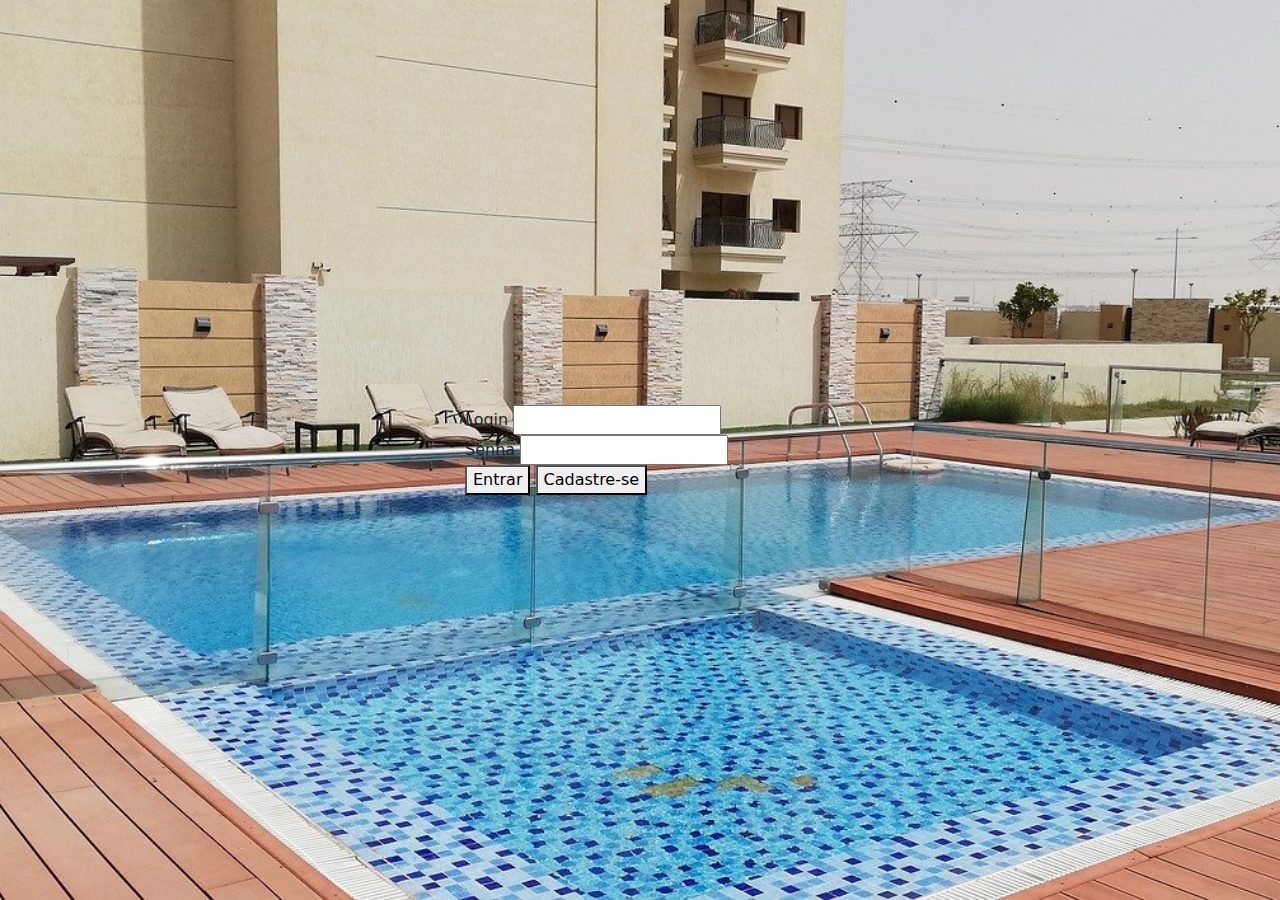
<file: ProgramaApcode/login/index.html>
<!DOCTYPE html>

<html lang="pt-br">
  <head>
    <!-- Required meta tags -->
    <meta charset="utf-8">
    <meta name="viewport" content="width=device-width, initial-scale=1">

    <!-- Bootstrap CSS -->
    <link href="https://cdn.jsdelivr.net/npm/bootstrap@5.1.3/dist/css/bootstrap.min.css" rel="stylesheet" integrity="sha384-1BmE4kWBq78iYhFldvKuhfTAU6auU8tT94WrHftjDbrCEXSU1oBoqyl2QvZ6jIW3" crossorigin="anonymous">
    <link rel="stylesheet" href="css/css.css">
<link rel="stylesheet" href="bootstrap-5.1.3-dist/css/bootstrap-reboot.min.css">
    <title>Login</title>
  </head>
  <body id="fundo">
      
    <div class="card" id="telaLogin";>
        <!-- <img src="..." class="card-img-top" alt="..."> -->
        <div class="card-body">
            <form>
                <div class="mb-3">
                  <label for="exampleInputEmail1" class="form-label">Login</label>
                  <input type="email" class="form-control" id="exampleInputEmail1" aria-describedby="emailHelp">
                </div>
                <div class="mb-3">
                  <label for="exampleInputPassword1" class="form-label">Senha</label>
                  <input type="password" class="form-control" id="exampleInputPassword1">
                </div>
               
                <button type="enterar" class="btn btn-success">Entrar</button>
                <button type="cadastre-se" class="btn btn-success">Cadastre-se</button>
              </form>         
        </div>
      </div>
    <!-- Optional JavaScript; choose one of the two! -->

    <!-- Option 1: Bootstrap Bundle with Popper -->
    <script src="https://cdn.jsdelivr.net/npm/bootstrap@5.1.3/dist/js/bootstrap.bundle.min.js" integrity="sha384-ka7Sk0Gln4gmtz2MlQnikT1wXgYsOg+OMhuP+IlRH9sENBO0LRn5q+8nbTov4+1p" crossorigin="anonymous"></script>

    <!-- Option 2: Separate Popper and Bootstrap JS -->
    <!--
    <script src="https://cdn.jsdelivr.net/npm/@popperjs/core@2.10.2/dist/umd/popper.min.js" integrity="sha384-7+zCNj/IqJ95wo16oMtfsKbZ9ccEh31eOz1HGyDuCQ6wgnyJNSYdrPa03rtR1zdB" crossorigin="anonymous"></script>
    <script src="https://cdn.jsdelivr.net/npm/bootstrap@5.1.3/dist/js/bootstrap.min.js" integrity="sha384-QJHtvGhmr9XOIpI6YVutG+2QOK9T+ZnN4kzFN1RtK3zEFEIsxhlmWl5/YESvpZ13" crossorigin="anonymous"></script>
    -->
  </body>
</html>
</body>
</html>
</file>
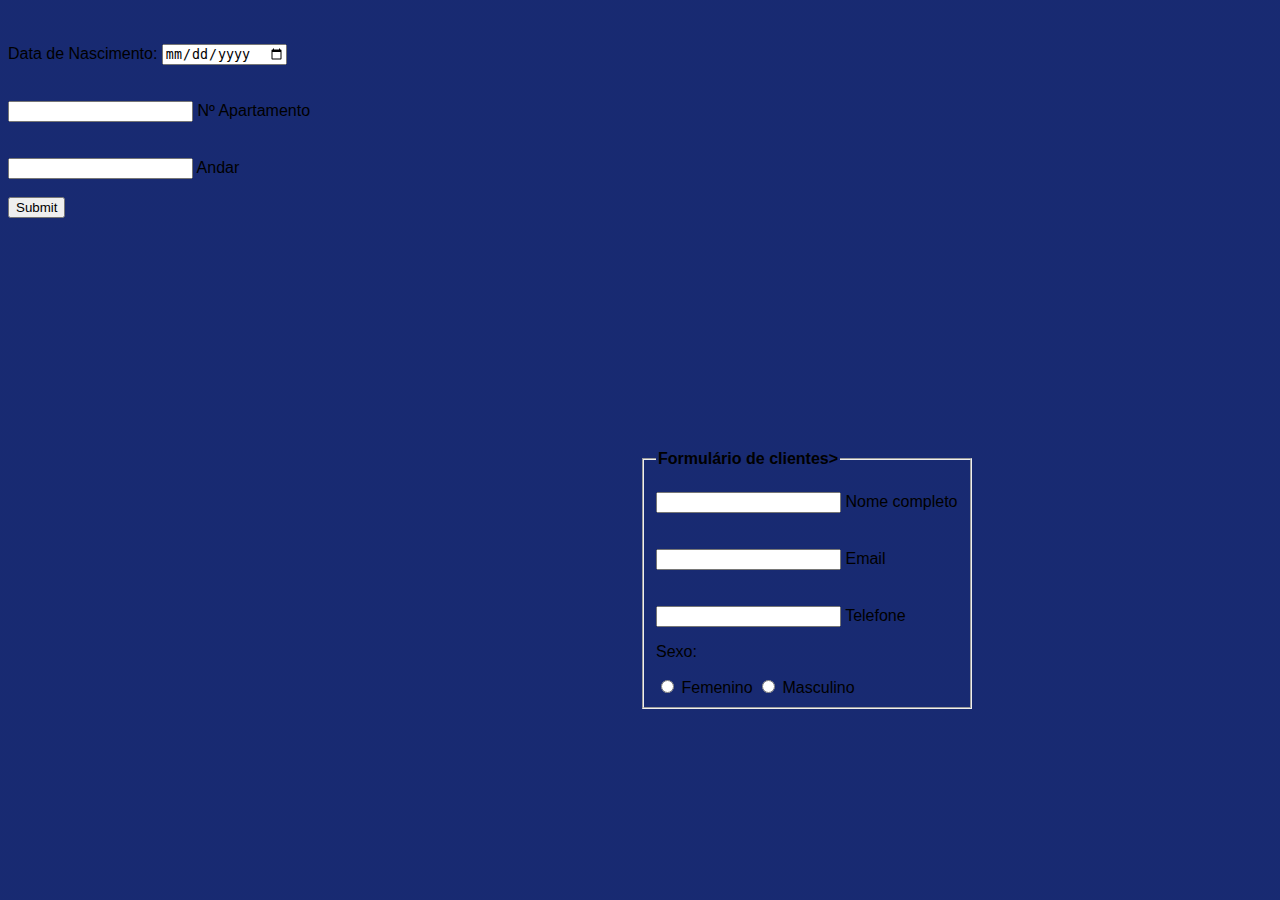
<file: ProgramaApcode/login/index formu.html>
<!DOCTYPE html>
<html lang="pt-br">
<head>
    <meta charset="UTF-8">
    <meta http-equiv="X-UA-Compatible" content="IE=edge">
    <meta name="viewport" content="width=device-width, initial-scale=1.0">
    
    <title>Formulário RC</title>
    <style>
        body{
            font-family: 'Franklin Gothic Medium', 'Arial Narrow', Arial, sans-serif;
            background-image: linear-gradient(to right,hsl(228, 65%, 27%));
            

        }
        .box{
            position: absolute;
            top: 50%;
            left:50%;
            transform: translate(-50%-50%);
        }
    </style>
</head>
<body>
    <div class="box">
        <form action="">
            <fieldset>
                <legend><b> Formulário de clientes></b> </legend>
                <br>
                 <div class="inputbox">
                        <input type="text"name="nome" id="nome" class="inputUser" required>
                        <label for="nome">Nome completo</label>
                 </div>
                <br><br>
                <div class="inputbox">
                        <input type="email"name="email" id="email" class="inputUser" required>
                        <label for="email">Email</label>
                </div>
                 <br><br>
                <div class="inputbox">
                        <input type="tel"name="telefone" id="telefone" class="inputUser" required>
                        <label for="telefone">Telefone</label>
                </div>
                <p>Sexo:</p>
                <input type="radio" id="femenino" name="genero" value="femenino" required>
                <label for="femenino">Femenino</label>
                <input type="radio" id="maculino" name="genero" value="masculuno" required>
                <label for="masculino">Masculino</label>
                </div>
                <br><br>
                <div class="inputbox">
                    <label for="data_nascimento">Data de Nascimento:</label>
                    <input type="date"name="data_nascimento" id="data_nascimento" class="inputUser" required>
                    
                </div>
                    <br><br>
                 <div class="inputbox">
                        <input type="number"name="ap" id="ap" class="inputUser" required>
                        <label for="ap">Nº Apartamento</label>
                </div>
                    <br><br>
                <div class="inputbox">
                        <input type="number"name="andar" id="andar" class="inputUser" required>
                        <label for="andar">Andar</label>
                 </div>
                    <br>
                <input type="submit" name="submit"
                    id="submit">
            </fieldset>

    </div>
    
</body>
</html>
</file>
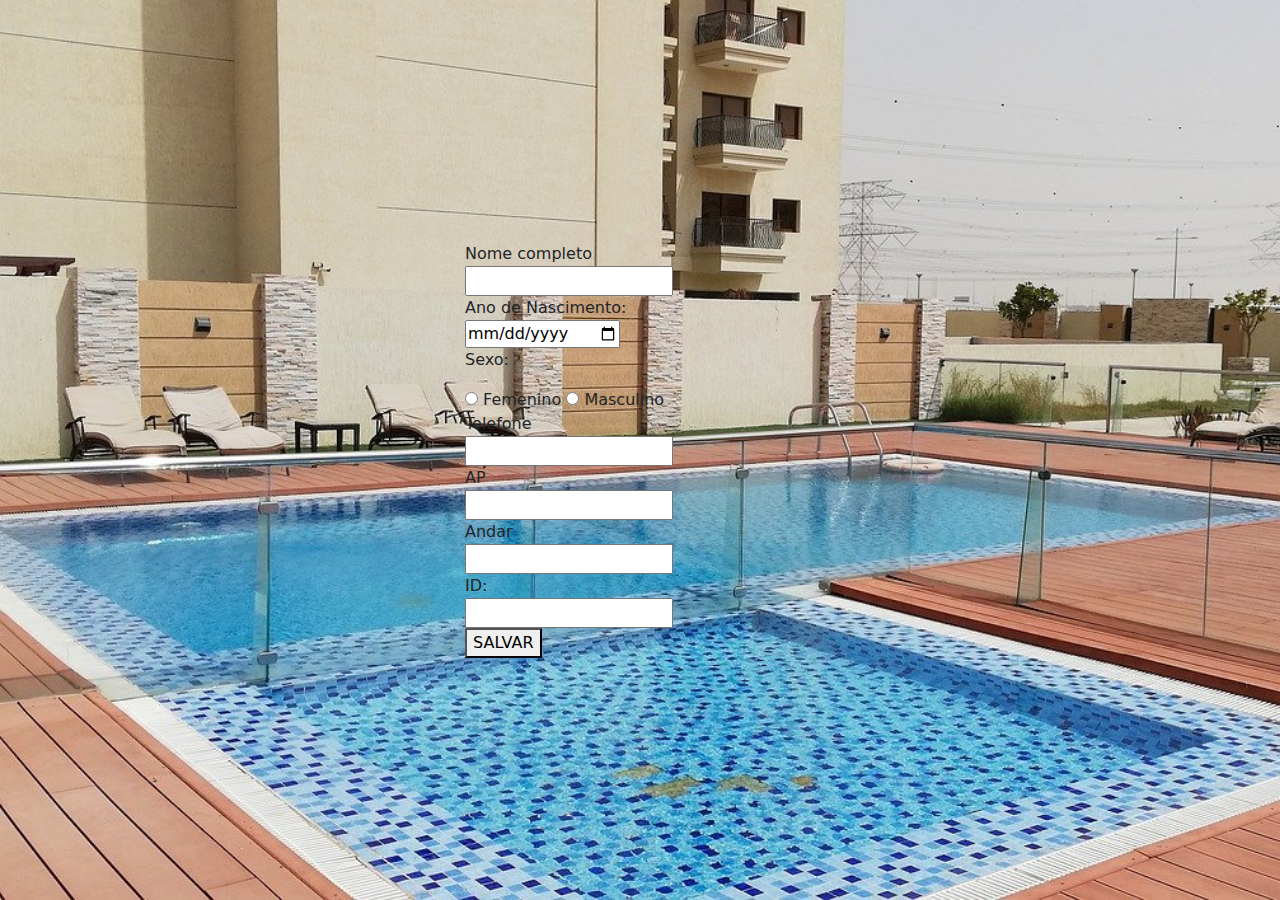
<file: ProgramaApcode/login/page2.html>
<!DOCTYPE html>

<html lang="pt-br">
  <head>
    <!-- Required meta tags -->
    <meta charset="utf-8">
    <meta name="viewport" content="width=device-width, initial-scale=1">

    <!-- Bootstrap CSS -->
    <link href="https://cdn.jsdelivr.net/npm/bootstrap@5.1.3/dist/css/bootstrap.min.css" rel="stylesheet" integrity="sha384-1BmE4kWBq78iYhFldvKuhfTAU6auU8tT94WrHftjDbrCEXSU1oBoqyl2QvZ6jIW3" crossorigin="anonymous">
    <link rel="stylesheet" href="css/css.css">
<link rel="stylesheet" href="bootstrap-5.1.3-dist/css/bootstrap-reboot.min.css">
    <title>Residencial</title>
  </head>
  <body id="fundo">
      
    <div class="card" id="telaLogin";>
        <!-- <img src="..." class="card-img-top" alt="..."> -->
        <div class="card-body">
            <form>
                <div class="mb-1">
                  <label for="nome">Nome completo</label>
                  <br>
                  <input type="text"name="nome" class="form-control" id="nome" class="inputUser" required>
                </div>
                <div class="mb-1">
                  <label for="data_nascimento">Ano de Nascimento:</label>
                  <br>
                  <input type="date"name="data_nascimento" class="form-control" id="data_nascimento" class="inputUser" required>
                </div>
                
                <div class="mb-1">
                  <div class="mb-1">
                  <p>Sexo:</p>
                  <input type="radio" id="femenino" name="genero" value="femenino" required>
                    <label for="femenino">Femenino</label>
                    <input type="radio" id="maculino" name="genero"     value="masculuno" required>
                    <label for="masculino">Masculino</label>
                  </div>
                  </div>
                  <div class="mb-1">
                    <label for="nome">Telefone</label>
                    <br>
                    <input type="tel"name="telefone" class="form-control" id="telefone" class="inputUser" required>
                  </div>
                  <div class="mb-1">
                    <label for="ap">AP</label>
                    <br>
                    <input type="number"name="ap" class="form-control" id="ap" class="inputUser" required>
                  </div>
                  <div class="mb-1">
                    <label for="andar">Andar</label>
                    <br>
                    <input type="number"name="andar" class="form-control" id="andar" class="inputUser" required>
                  </div>
                  <div class="mb-1">
                    <label for="id">ID:</label>
                    <br>
                    <input type="number"name="id" class="form-control" id="id" class="inputUser" required>
                  </div>
                <button type="Entrar" class="btn btn-success">SALVAR</button>
              </form>         
        </div>
      </div>
    <!-- Optional JavaScript; choose one of the two! -->

    <!-- Option 1: Bootstrap Bundle with Popper -->
    <script src="https://cdn.jsdelivr.net/npm/bootstrap@5.1.3/dist/js/bootstrap.bundle.min.js" integrity="sha384-ka7Sk0Gln4gmtz2MlQnikT1wXgYsOg+OMhuP+IlRH9sENBO0LRn5q+8nbTov4+1p" crossorigin="anonymous"></script>

    <!-- Option 2: Separate Popper and Bootstrap JS -->
    <!--
    <script src="https://cdn.jsdelivr.net/npm/@popperjs/core@2.10.2/dist/umd/popper.min.js" integrity="sha384-7+zCNj/IqJ95wo16oMtfsKbZ9ccEh31eOz1HGyDuCQ6wgnyJNSYdrPa03rtR1zdB" crossorigin="anonymous"></script>
    <script src="https://cdn.jsdelivr.net/npm/bootstrap@5.1.3/dist/js/bootstrap.min.js" integrity="sha384-QJHtvGhmr9XOIpI6YVutG+2QOK9T+ZnN4kzFN1RtK3zEFEIsxhlmWl5/YESvpZ13" crossorigin="anonymous"></script>
    -->
  </body>
</html>
</body>
</html>
</file>
<file: ProgramaApcode/login/css/css.css>
#telaLogin{
  width: 350px; 
  position: absolute;
  top: 50%; 
  left: 50%;
  transform: translate(-50%,-50%);
}
#fundo{
background-image: url("../img/01.jpg");
background-attachment: fixed;
background-repeat: no-repeat;
background-size: cover;

}
</file>
